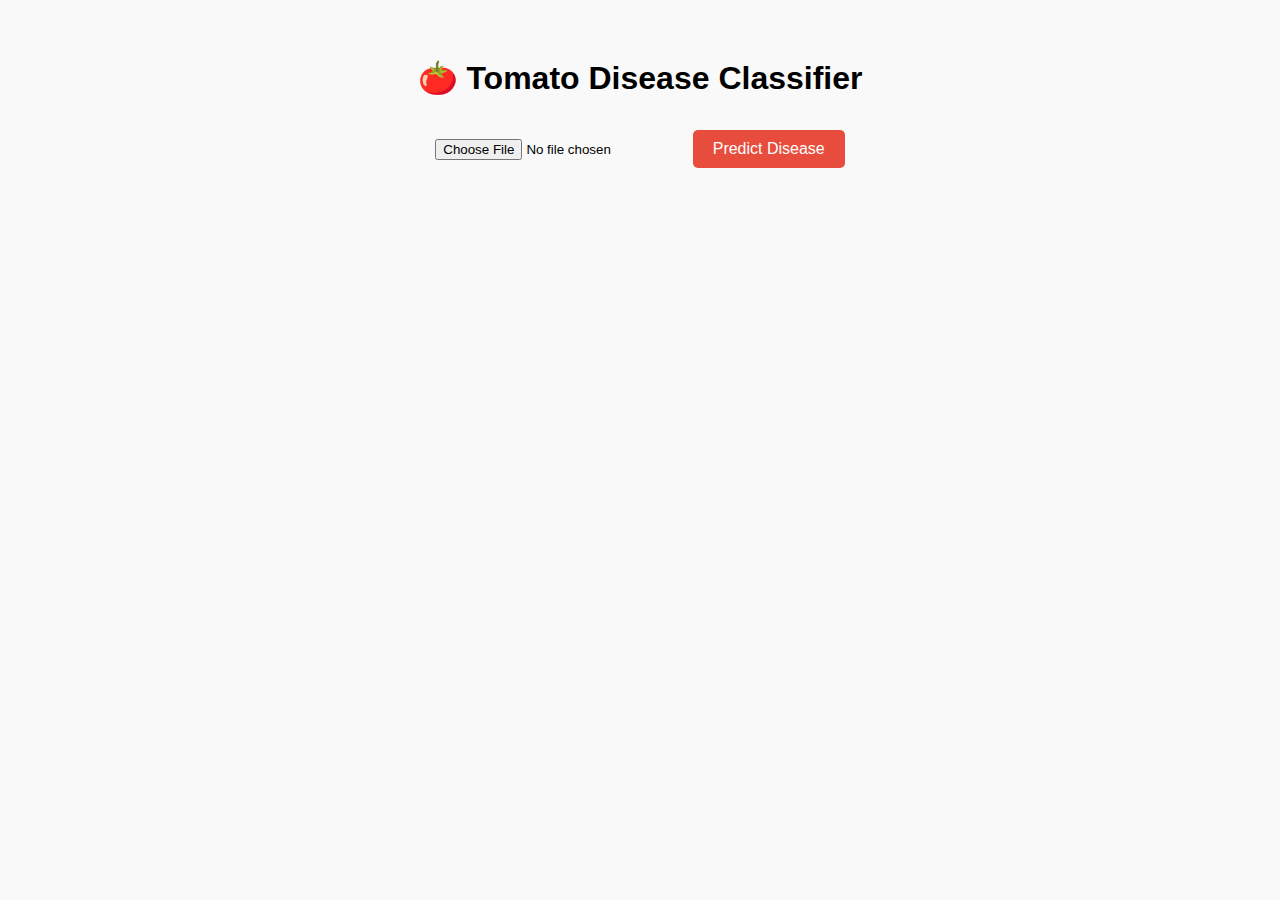
<file: Tomato Disease/Web/index.html>
<!DOCTYPE html>
<html lang="en">
<head>
  <meta charset="UTF-8">
  <title>🍅 Tomato Disease Classifier</title>
  <link rel="stylesheet" href="style.css">
</head>
<body>
  <div class="container">
    <h1>🍅 Tomato Disease Classifier</h1>
    <input type="file" id="fileInput" accept="image/*">
    <button id="predictBtn">Predict Disease</button>

    <div id="previewContainer">
      <img id="preview" />
    </div>

    <div id="result"></div>
  </div>

  <script>
    const API_URL = "https://predict-uo5wxnwlza-uc.a.run.app";

    const predictBtn = document.getElementById("predictBtn");
    predictBtn.addEventListener("click", async () => {
      const file = document.getElementById("fileInput").files[0];
      if (!file) return alert("Please upload an image first.");

      document.getElementById("result").innerText = "Analyzing...";
      const preview = document.getElementById("preview");
      preview.src = URL.createObjectURL(file);

      const formData = new FormData();
      formData.append("file", file);

      try {
        const response = await fetch(API_URL, {
          method: "POST",
          body: formData
        });
        const data = await response.json();
        if (data.error) {
          document.getElementById("result").innerText = "Error: " + data.error;
        } else {
          document.getElementById("result").innerText =
            `Result: ${data.Class}\nConfidence: ${data.Confidence}%`;
        }
      } catch (err) {
        document.getElementById("result").innerText = "Error: " + err;
      }
    });
  </script>
</body>
</html>
</file>
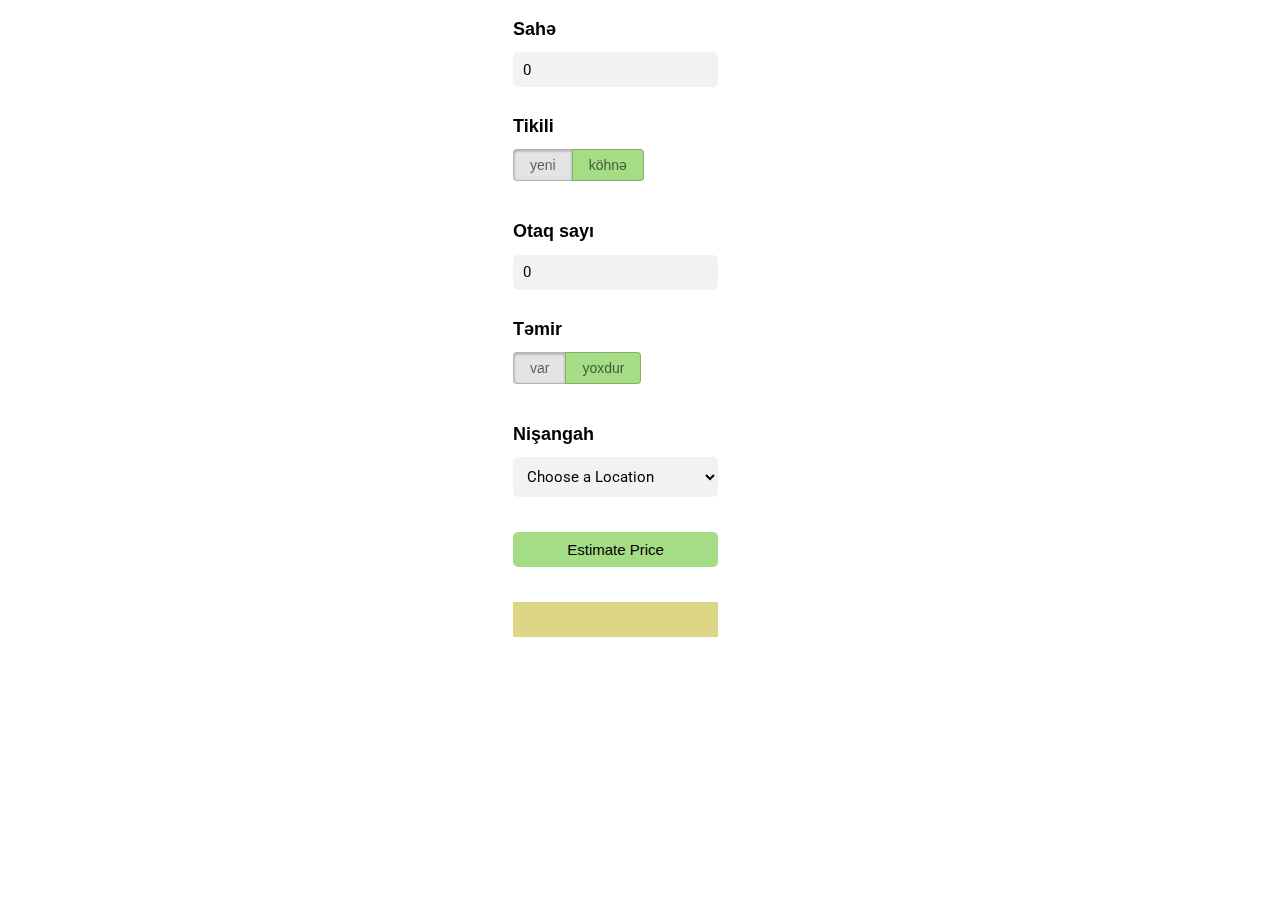
<file: Baku Home Price Prediction/client/app.html>
<!DOCTYPE html>
<html>
<head>
    <title>Home Price Estimation</title>
    <script src="https://ajax.googleapis.com/ajax/libs/jquery/3.4.1/jquery.min.js"></script>
    <script src="app.js"></script>
	<link rel="stylesheet" href="app.css">
</head>
<body>
<div class="img"></div>
<form class="form">
	<h2>Sahə</h2>
    <input class="area"  type="text" id="uiSqmeter" class="floatLabel" name="Squaremeter" value="0">
	<h2>Tikili</h2>
    <div class="switch-field">
		<input type="radio" id="radio-building-1" name="uiBuilding" value="yeni"/>
		<label for="radio-building-1">yeni</label>
		<input type="radio" id="radio-building-2" name="uiBuilding" value="köhnə" checked/>
		<label for="radio-building-2">köhnə</label>
	</div>
	</form>
<form class="form">
    <h2>Otaq sayı</h2>
    <input class="rooms"  type="text" id="uiRoom_number" class="floatLabel" name="Number of rooms" value="0">
	<h2>Təmir</h2>
	<div class="switch-field">
		<input type="radio" id="radio-təmir-1" name="uiTəmir" value="var"/>
		<label for="radio-təmir-1">var</label>
		<input type="radio" id="radio-təmir-2" name="uiTəmir" value="yoxdur" checked/>
		<label for="radio-təmir-2">yoxdur</label>
	</div>
		<h2>Nişangah</h2>
	<div>
  <select class="location" name="" id="uiLocations">
    <option value="" disabled="disabled" selected="selected">Choose a Location</option>
		<option> 28 May m. </option>
        <option> Elmlər Akademiyası m.</option>
  </select>
</div>
	<button class="submit" onclick="onClickedEstimatePrice()" type="button">Estimate Price</button>
	<div id="uiEstimatedPrice" class="result">	<h2></h2> </div>
</body>
</html>
</file>
<file: Tomato Disease/Web/style.css>
body {
  font-family: Arial, sans-serif;
  background: #f9f9f9;
  text-align: center;
  padding: 30px;
}
.container { max-width: 500px; margin: auto; }
input[type=file] { margin: 20px 0; }
button {
  background: #e74c3c; color: white;
  border: none; padding: 10px 20px; border-radius: 5px;
  cursor: pointer; font-size: 1em;
}
#preview { width: 250px; margin-top: 15px; border-radius: 8px; }
#result { margin-top: 20px; font-size: 1.2em; white-space: pre-wrap; }
</file>
<file: Baku Home Price Prediction/client/app.css>
@import url(https://fonts.googleapis.com/css?family=Roboto:300);

.switch-field {
	display: flex;
	margin-bottom: 36px;
	overflow: hidden;
}

.switch-field input {
	position: absolute !important;
	clip: rect(0, 0, 0, 0);
	height: 1px;
	width: 1px;
	border: 0;
	overflow: hidden;
}

.switch-field label {
	background-color: #e4e4e4;
	color: rgba(0, 0, 0, 0.6);
	font-size: 14px;
	line-height: 1;
	text-align: center;
	padding: 8px 16px;
	margin-right: -1px;
	border: 1px solid rgba(0, 0, 0, 0.2);
	box-shadow: inset 0 1px 3px rgba(0, 0, 0, 0.3), 0 1px rgba(255, 255, 255, 0.1);
	transition: all 0.1s ease-in-out;
}

.switch-field label:hover {
	cursor: pointer;
}

.switch-field input:checked + label {
	background-color: #a5dc86;
	box-shadow: none;
}

.switch-field label:first-of-type {
	border-radius: 4px 0 0 4px;
}

.switch-field label:last-of-type {
	border-radius: 0 4px 4px 0;
}

.form {
	max-width: 270px;
	font-family: "Lucida Grande", Tahoma, Verdana, sans-serif;
	font-weight: normal;
	line-height: 1.625;
	margin: 8px auto;
	padding-left: 16px;
	z-index: 2;
}

h2 {
	font-size: 18px;
	margin-bottom: 8px;
}

.area{
  font-family: "Roboto", sans-serif;
  outline: 0;
  background: #f2f2f2;
  width: 76%;
  border: 0;
  margin: 0 0 10px;
  padding: 10px;
  box-sizing: border-box;
  font-size: 15px;
  height: 35px;
  border-radius: 5px;
}

.rooms{
  font-family: "Roboto", sans-serif;
  outline: 0;
  background: #f2f2f2;
  width: 76%;
  border: 0;
  margin: 0 0 10px;
  padding: 10px;
  box-sizing: border-box;
  font-size: 15px;
  height: 35px;
  border-radius: 5px;
}

.location{
  font-family: "Roboto", sans-serif;
  outline: 0;
  background: #f2f2f2;
  width: 76%;
  border: 0;
  margin: 0 0 10px;
  padding: 10px;
  box-sizing: border-box;
  font-size: 15px;
  height: 40px;
  border-radius: 5px;
}

.submit{
  background: #a5dc86;
  width: 76%;
  border: 0;
  margin: 25px 0 10px;
  box-sizing: border-box;
  font-size: 15px;
	height: 35px;
	text-align: center;
	border-radius: 5px;
}

.result{
		background: #dcd686;
		width: 76%;
		border: 0;
		margin: 25px 0 10px;
		box-sizing: border-box;
		font-size: 15px;
		height: 35px;
		text-align: center;
}

.img {
  background: url('https://images.unsplash.com/photo-1564013799919-ab600027ffc6?ixlib=rb-1.2.1&auto=format&fit=crop&w=1350&q=80');
	background-repeat: no-repeat;
  background-size: auto;
  background-size:100% 100%;
  -webkit-filter: blur(5px);
  -moz-filter: blur(5px);
  -o-filter: blur(5px);
  -ms-filter: blur(5px);
  filter: blur(15px);
  position: fixed;
  width: 100%;
  height: 100%;
  top: 0;
  left: 0;
  z-index: -1;
}

body, html {
  height: 100%;
}
</file>
